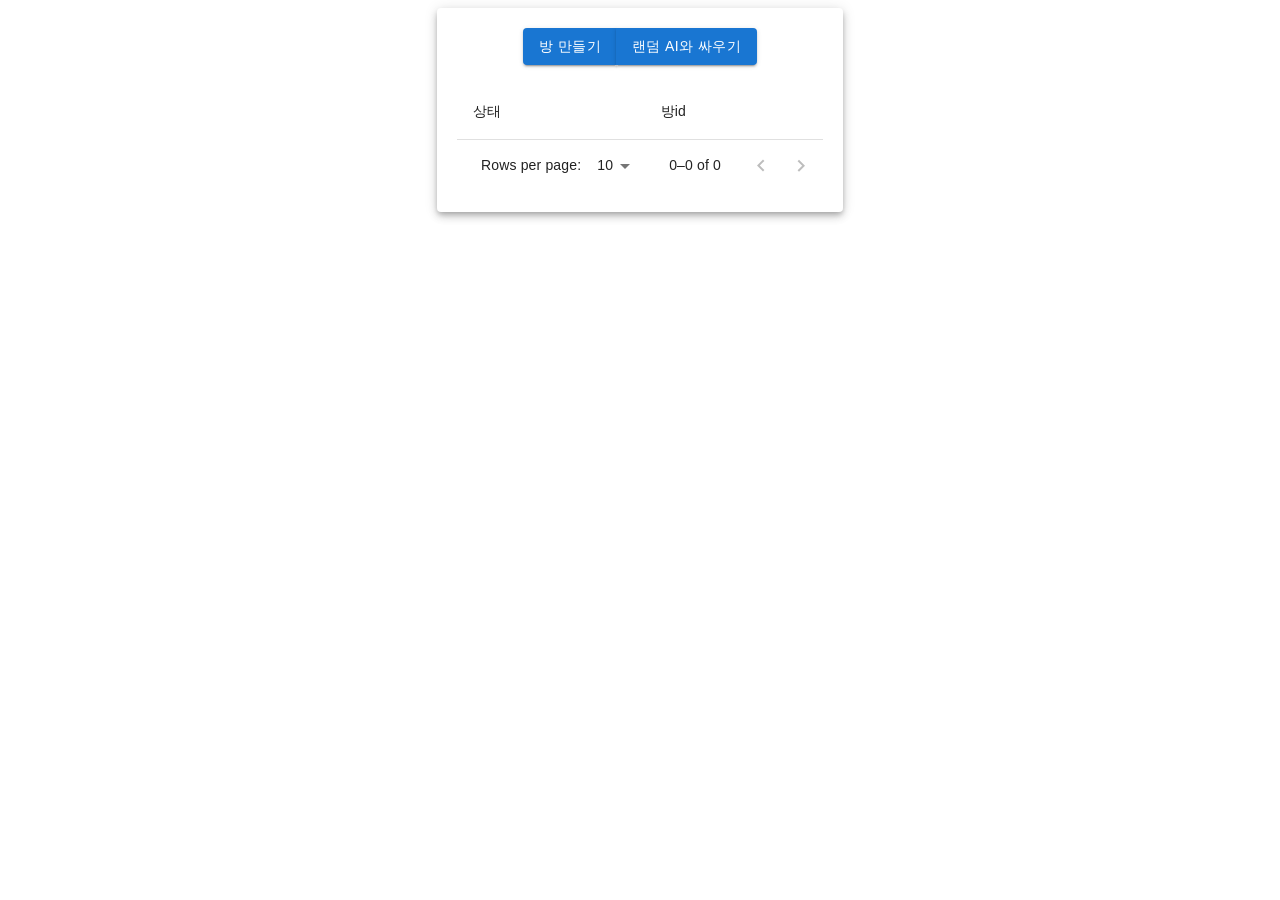
<file: index.html>
<!doctype html><html lang="en"><head><meta charset="utf-8"/><link rel="icon" href="/favicon.ico"/><meta name="viewport" content="width=device-width,initial-scale=1"/><meta name="theme-color" content="#000000"/><meta name="description" content="Web site created using create-react-app"/><link rel="apple-touch-icon" href="/logo192.png"/><link rel="manifest" href="/manifest.json"/><title>React App</title><script defer="defer" src="/static/js/main.b8f9037f.js"></script><link href="/static/css/main.08caea84.css" rel="stylesheet"></head><body><noscript>You need to enable JavaScript to run this app.</noscript><div id="root"></div></body></html>
</file>
<file: static/css/main.08caea84.css>
.board_color_0{background:#cba470}.board_color_1{background:#c1914f}.Othello_table{background:#835f2e;border:20px solid #51150b;border-spacing:2px}.Othello_td{border:1px solid #e4c8a9;height:54px;width:54px}.black,.white{border-radius:50%;box-shadow:0 4px 10px #482915;height:10px;margin:5px;padding:17px;width:10px}.white{background:#fff}.black{background:#000}.placeable{background:#fc3;border-radius:50%;height:14px;margin:20px;padding:0;width:14px}::-webkit-scrollbar{width:5px}::-webkit-scrollbar-track{background-color:#f0f0f0}::-webkit-scrollbar-thumb{background:linear-gradient(180deg,#a1a1a1,#a1a1a1)}::-webkit-scrollbar-button{display:none}body{-webkit-font-smoothing:antialiased;-moz-osx-font-smoothing:grayscale;font-family:-apple-system,BlinkMacSystemFont,Segoe UI,Roboto,Oxygen,Ubuntu,Cantarell,Fira Sans,Droid Sans,Helvetica Neue,sans-serif}code{font-family:source-code-pro,Menlo,Monaco,Consolas,Courier New,monospace}@keyframes rotate-loading{0%{transform:rotate(0deg);-ms-transform:rotate(0deg);-webkit-transform:rotate(0deg);-o-transform:rotate(0deg);-moz-transform:rotate(0deg)}to{transform:rotate(1turn);-ms-transform:rotate(1turn);-webkit-transform:rotate(1turn);-o-transform:rotate(1turn);-moz-transform:rotate(1turn)}}@-webkit-keyframes rotate-loading{0%{transform:rotate(0deg);-ms-transform:rotate(0deg);-webkit-transform:rotate(0deg);-o-transform:rotate(0deg);-moz-transform:rotate(0deg)}to{transform:rotate(1turn);-ms-transform:rotate(1turn);-webkit-transform:rotate(1turn);-o-transform:rotate(1turn);-moz-transform:rotate(1turn)}}@keyframes loading-text-opacity{0%{opacity:0}20%{opacity:0}50%{opacity:1}to{opacity:0}}@-webkit-keyframes loading-text-opacity{0%{opacity:0}20%{opacity:0}50%{opacity:1}to{opacity:0}}.loading,.loading-container{border-radius:100%;height:100px;position:fixed;width:100px}.loading-container{height:100%;margin:auto;width:100%}.loading{-moz-animation:rotate-loading 1.5s linear 0s infinite normal;-o-animation:rotate-loading 1.5s linear 0s infinite normal;-webkit-animation:rotate-loading 1.5s linear 0s infinite normal;animation:rotate-loading 1.5s linear 0s infinite normal;border-color:transparent #add7ed;border-style:solid;border-width:2px;-moz-transform-origin:50% 50%;-o-transform-origin:50% 50%;-webkit-transform-origin:50% 50%;transform-origin:50% 50%}#loading-text{-webkit-animation:loading-text-opacity 2s linear 0s infinite normal;animation:loading-text-opacity 2s linear 0s infinite normal;color:#91cbea;font-family:"Helvetica Neue, ",Helvetica,", ",arial;font-size:12px;font-weight:700;margin-top:45px;opacity:0;position:absolute;text-align:center;text-transform:uppercase;top:0;width:100px}#loading-text,.loading{left:calc(50% - 50px);top:calc(50% - 50px)}.loading-white{background-color:hsla(0,0%,100%,.2);height:100%;position:fixed;transition:1s;width:100%}
/*# sourceMappingURL=main.08caea84.css.map*/
</file>
